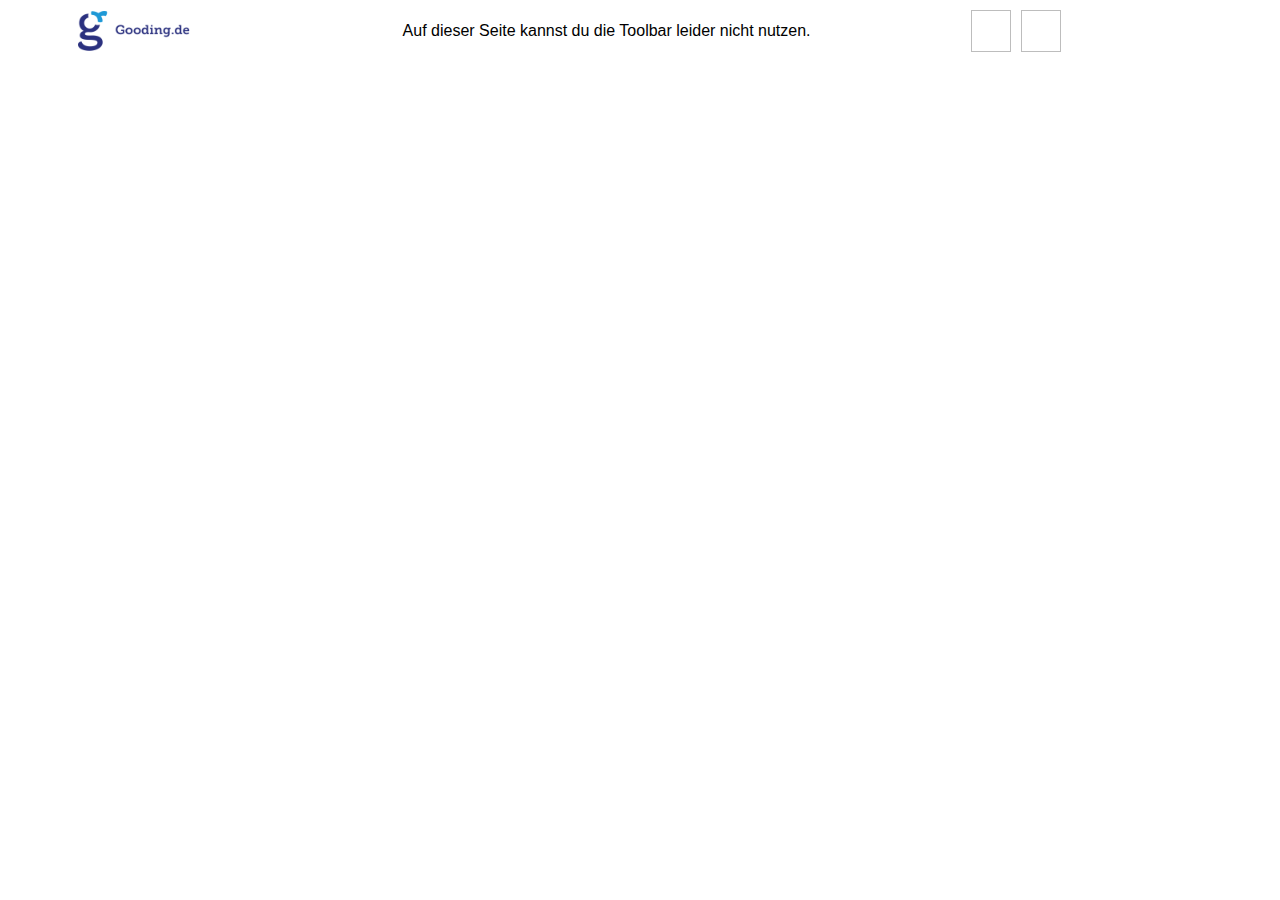
<file: index-Dateien/toolbar.htm>
<!DOCTYPE html>
<html><head>
<meta http-equiv="content-type" content="text/html; charset=UTF-8">
  <meta charset="utf-8">
  <link href="toolbar_data/toolbar.css" rel="stylesheet">
  <meta name="viewport" content="width=device-width,initial-scale=1">
  <title>Title</title>
  <!-- base href="moz-extension://ed579806-d5e2-43a0-bae4-84f6e5b72521/toolbar.html" -->
</head>

<body id="gooding-iframe-body" marginwidth="0" marginheight="0">
		<div class="toolbar-inner-wrapper">
			<div class="toolbar-container">
				<div class="gooding-logo">
					<img src="toolbar_data/gooding-logo-toolbar2x.png">
				</div>
				
				<div id="gooding-error-message">
					Auf dieser Seite kannst du die Toolbar leider nicht nutzen.
				</div>
				
				<div class="toolbar-controls">
					<div id="gooding-settings-button" class="gooding-settings gooding-button-light">
						<i class="fa fa-cog" aria-hidden="true"></i>
						<div id="gooding-settings-box" class="hidden">
							<div class="gooding-settings-option">
								<label>
									<input name="comfort-shopping" id="comfort-shopping-checkbox" value="comfort-shopping" checked="checked" type="checkbox">
									<p>Komfort-Shopping<br><span class="subtitle">Automatische Weiterleitung zur zuletzt besuchten Seite</span></p>
								</label>
							</div>
							<div class="gooding-settings-option">
								<label>
									<input name="ignore-page" id="ignore-page-checkbox" value="ignore-page" disabled="disabled" type="checkbox">
									<p id="ignore-page-label" class="disabled">Toolbar auf dieser Seite nicht mehr anzeigen<br><span class="subtitle">Gilt nur für die aktuell aufgerufene Seite</span></p>
								</label>
							</div>
							<div class="gooding-settings-option">
							  <p><a href="moz-extension://ed579806-d5e2-43a0-bae4-84f6e5b72521/options.html" target="_blank">Weitere Einstellungen</a></p>
							</div>
							<div class="arrow"></div>
						</div>
					</div>
					<div id="gooding-close-toolbar" class="gooding-close-toolbar gooding-button-light">
						
					</div>
				</div>
			</div>
		</div>
		</body></html>
</file>
<file: index-Dateien/toolbar_data/toolbar.css>
@font-face {
  font-family: 'Museo Slab 500';
  src: url("moz-extension://ed579806-d5e2-43a0-bae4-84f6e5b72521/fonts/museo-slab-500.woff");
}

@font-face {
  font-family: 'Font Awesome';
  src: url("moz-extension://ed579806-d5e2-43a0-bae4-84f6e5b72521/fonts/fontawesome-webfont.woff");
}

/*
App reset by Ben Frain @benfrain / benfrain.com
Slightly modified by Bharani @bharani91 / github.com/bharani91
*/
/*Hat tip to @thierrykoblentz for this approach: https://css-tricks.com/inheriting-box-sizing-probably-slightly-better-best-practice/ */
.toolbar-inner-wrapper {
  /*IMPORTANT: This removes the focus outline for most browsers. Be aware this is a backwards accessibilty step! Mozilla (i.e. Firefox) also adds a dotted outline around a tags and buttons when they receive tab focus which I haven't found an unhacky way of removing.*/
  /*This switches the default outline off when an input receives focus (really important for users tabbing through with a keyboard) so ensure you put something decent in for your input focus instead!!*/
  /*Removes the default focusring that Mozilla places on select items. From: http://stackoverflow.com/a/18853002/1147859 
Ensure you set `#000` to the colour you want your text to appear */
}

.toolbar-inner-wrapper html {
  box-sizing: border-box;
}

.toolbar-inner-wrapper * {
  user-select: none;
  -webkit-tap-highlight-color: rgba(255, 255, 255, 0);
  -webkit-tap-highlight-color: transparent;
  box-sizing: inherit;
}

.toolbar-inner-wrapper *:before,
.toolbar-inner-wrapper *:after {
  box-sizing: inherit;
}

.toolbar-inner-wrapper input[type],
.toolbar-inner-wrapper [contenteditable] {
  user-select: text;
}

.toolbar-inner-wrapper body,
.toolbar-inner-wrapper h1,
.toolbar-inner-wrapper h2,
.toolbar-inner-wrapper h3,
.toolbar-inner-wrapper h4,
.toolbar-inner-wrapper h5,
.toolbar-inner-wrapper h6,
.toolbar-inner-wrapper p {
  margin: 0;
  font-size: 1rem;
  font-weight: 400;
}

.toolbar-inner-wrapper a {
  text-decoration: none;
  color: inherit;
}

.toolbar-inner-wrapper a:focus,
.toolbar-inner-wrapper button:focus {
  outline: 0;
}

.toolbar-inner-wrapper button {
  appearance: none;
  background-color: transparent;
  border: 0;
  padding: 0;
}

.toolbar-inner-wrapper input,
.toolbar-inner-wrapper fieldset {
  appearance: none;
  border: 0;
  padding: 0;
  margin: 0;
  min-width: 0;
  font-size: 1rem;
  font-family: inherit;
}

.toolbar-inner-wrapper input:focus {
  outline: 0;
}

.toolbar-inner-wrapper img {
  display: block;
}

.toolbar-inner-wrapper select:-moz-focusring {
  color: transparent;
  text-shadow: 0 0 0 #000;
}

#gooding-toolbar-iframe {
  height: 67px;
  margin: 0;
  padding: 0;
  border: none;
  width: 100%;
  position: fixed;
  left: 0;
  top: 0;
  background-color: transparent;
  box-shadow: 0 0px 10px rgba(0, 0, 0, 0.3);
}

#gooding-toolbar-iframe.show-settings {
  background-color: rgba(0, 0, 0, 0.2);
  height: 100% !important;
}

#gooding-iframe-body {
  margin: 0;
  padding: 0;
  display: block;
}

.toolbar-inner-wrapper {
  background-color: #fff;
}

.toolbar-wrapper {
  height: 67px;
  margin: 0 auto;
  width: 100% !important;
  z-index: 2147483647 !important;
  position: relative;
  top: 0;
  left: 0;
}

.toolbar-wrapper.hidden {
  display: none !important;
}

.toolbar-container {
  max-width: 1170px;
  display: flex;
  align-items: center;
  text-align: left;
  margin: 0 auto;
  font-family: Arial, Helvetica, sans-serif;
}

@media (max-width: 850px) {
  .toolbar-container {
    flex-wrap: wrap;
  }
}

.toolbar-container > div {
  display: flex;
  padding: 10px 2%;
  flex-grow: 1;
}

@media (max-width: 850px) {
  .toolbar-container > div {
    flex: 1 46% !important;
    justify-content: center;
    text-align: center;
  }
}

.toolbar-container a,
.toolbar-container a:hover {
  text-decoration: none;
}

.toolbar-container p {
  font-family: Arial, Helvetica, sans-serif;
}

.toolbar-container .hidden {
  display: none !important;
}

.toolbar-container .gooding-logo {
  flex-basis: 14%;
  flex-shrink: 2;
  height: 40px;
}

.toolbar-container .gooding-logo img {
  height: 100%;
}

@media (max-width: 850px) {
  .toolbar-container .gooding-logo {
    flex: 1 100% !important;
  }
}

.toolbar-container .gooding-product-search {
  display: flex;
  align-items: center;
  flex-basis: 32%;
}

.toolbar-container .gooding-product-search p {
  font-size: 13px;
  color: #08088A;
}

.toolbar-container .gooding-project, .toolbar-container .gooding-product-search {
  display: flex;
  align-items: center;
  flex-basis: 32%;
}

.toolbar-container .gooding-project .gooding-project-thumb, .toolbar-container .gooding-product-search .gooding-project-thumb {
  background-color: #f1f1f1;
  border: none;
  margin-right: 15px;
}

.toolbar-container .gooding-project .gooding-project-thumb img, .toolbar-container .gooding-product-search .gooding-project-thumb img {
  width: 45px;
  height: 45px;
}

.toolbar-container .gooding-project .gooding-project-desc p, .toolbar-container .gooding-product-search .gooding-project-desc p {
  font-size: 13px;
  color: #08088A;
}

.toolbar-container .gooding-project .gooding-project-desc #gooding-project-edit, .toolbar-container .gooding-product-search .gooding-project-desc #gooding-project-edit {
  color: #1F99D6;
  white-space: nowrap;
}

.toolbar-container .gooding-project .gooding-project-desc #gooding-project-name, .toolbar-container .gooding-product-search .gooding-project-desc #gooding-project-name {
  font-weight: bold;
  white-space: nowrap;
  overflow: hidden !important;
  text-overflow: ellipsis;
  max-width: 300px;
  display: inline-block;
  vertical-align: text-bottom;
}

@media (max-width: 850px) {
  .toolbar-container .gooding-project, .toolbar-container .gooding-product-search {
    flex: 1 100% !important;
    justify-content: center;
    text-align: center;
  }
}

.toolbar-container .gooding-activation-panel {
  flex-basis: 28%;
  align-items: center;
  flex-wrap: no-wrap;
}

.toolbar-container .gooding-activation-panel .gooding-activated-message {
  display: flex;
  height: 40px;
  align-items: center;
  font-family: 'Museo Slab 500';
  color: #59AD32;
  font-size: 16px;
}

.toolbar-container .gooding-activation-panel .gooding-activated-message:before {
  font-family: 'Font Awesome';
  content: "\f00c";
  padding-right: 10px;
  font-size: 36px;
}

.toolbar-container .gooding-button {
  background-color: #1F99D6;
  height: 40px;
  font-family: 'Museo Slab 500';
  font-size: 12px;
  color: #fff;
  display: flex;
  align-items: center;
  padding: 0 25px;
  cursor: pointer;
}

.toolbar-container .gooding-button:after {
  font-family: 'Font Awesome';
  content: "\f054";
  padding-left: 10px;
}

.toolbar-container .gooding-button-light {
  height: 40px;
  border: 1px solid #BDBDBD;
  color: #BDBDBD;
  font-size: 18px;
  display: flex;
  align-items: center;
  padding: 0 12px;
  font-family: 'Font Awesome';
  cursor: pointer;
}

.toolbar-container .toolbar-controls {
  flex-basis: 10%;
}

.toolbar-container .toolbar-controls .gooding-close-toolbar {
  margin-left: 10px;
}

.toolbar-container .toolbar-controls #gooding-settings-box {
  pointer: initial;
  position: absolute;
  overflow: visible;
  top: 50px;
  margin-left: -280px;
  background-color: #fff;
  width: 300px;
  padding: 15px 10px;
  box-shadow: 0 0 20px rgba(0, 0, 0, 0.3);
  border-radius: 3px;
}

.toolbar-container .toolbar-controls #gooding-settings-box label {
  display: flex;
  margin-bottom: 10px;
  align-items: flex-start;
}

.toolbar-container .toolbar-controls #gooding-settings-box label input {
  margin-right: 5px;
  margin-top: 2px;
}

.toolbar-container .toolbar-controls #gooding-settings-box label p {
  width: 90%;
  color: #08088A;
}

.toolbar-container .toolbar-controls #gooding-settings-box label p span.subtitle {
  color: #BDBDBD;
  font-size: 12px;
}

.toolbar-container .toolbar-controls #gooding-settings-box p.disabled {
  color: #BDBDBD;
}

.toolbar-container .toolbar-controls #gooding-settings-box .gooding-settings-option a {
  color: #08088A;
}

.toolbar-container .toolbar-controls #gooding-settings-box .arrow {
  background-color: #fff;
  position: absolute;
  transform: rotate(45deg);
  right: 25px;
  top: -7px;
  height: 15px;
  width: 15px;
}

#gooding-toolbar-remember-box {
  background-color: rgba(255, 255, 255, 0.9) !important;
  width: 400px !important;
  height: auto;
  border: 1px solid #d5d3cd !important;
  -webkit-box-shadow: 0 5px 10px rgba(0, 0, 0, 0.3) !important;
  -moz-box-shadow: 0 5px 10px rgba(0, 0, 0, 0.3) !important;
  box-shadow: 0 5px 10px rgba(0, 0, 0, 0.3) !important;
  position: fixed !important;
  top: 80px !important;
  right: 25px !important;
  z-index: 2147483647 !important;
  padding: 10px 15px !important;
  display: flex;
  flex-direction: column;
}

#gooding-toolbar-remember-box #gooding-toolbar-remember-title {
  width: 90% !important;
  color: #08088A !important;
  font-weight: bold !important;
  font-size: 16px !important;
  margin-top: -17px;
}

#gooding-toolbar-remember-box #gooding-toolbar-remember-close {
  color: #666 !important;
  text-align: right !important;
  cursor: pointer !important;
  font-size: 14px !important;
  line-height: 14px !important;
  font-family: Arial, Helvetica, sans-serif !important;
}

#gooding-toolbar-remember-box #gooding-toolbar-remember-link {
  color: #3191DD !important;
  text-decoration: none !important;
  font-family: Arial, Helvetica, sans-serif !important;
  font-size: 14px !important;
  line-height: 1.2 !important;
  white-space: nowrap;
  text-overflow: ellipsis;
  overflow: hidden;
  padding: 10px 0;
}

#gooding-toolbar-remember-box #gooding-toolbar-remember-details {
  display: flex;
  align-items: center;
  margin: 10px 0;
}

#gooding-toolbar-remember-box #gooding-toolbar-remember-details #gooding-toolbar-remember-image img {
  margin-right: 10px;
}

#gooding-toolbar-remember-box #gooding-toolbar-remember-details #gooding-toolbar-remember-image img[src=""],
#gooding-toolbar-remember-box #gooding-toolbar-remember-details #gooding-toolbar-remember-image img[src="null"],
#gooding-toolbar-remember-box #gooding-toolbar-remember-details #gooding-toolbar-remember-image img[src="undefined"] {
  display: none;
}

#gooding-toolbar-remember-box #gooding-toolbar-remember-go {
  background-color: #1F99D6;
  height: 30px;
  font-size: 12px;
  color: #fff;
  width: 120px;
  text-align: center;
  align-items: center;
  display: flex;
  justify-content: center;
  cursor: pointer;
}

#gooding-toolbar-remember-box #gooding-toolbar-remember-go:hover {
  color: #fff;
  text-decoration: none;
}
</file>
